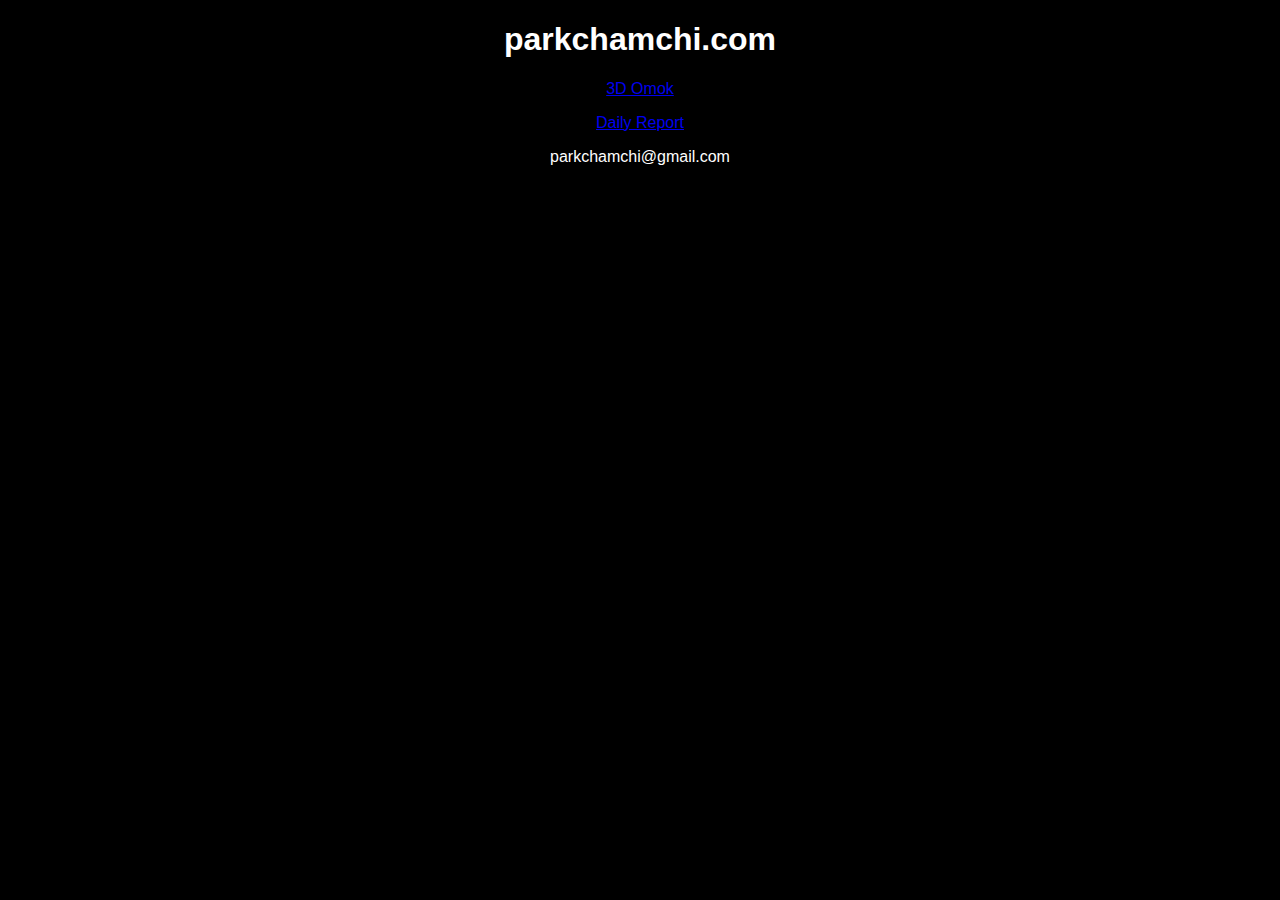
<file: web/index.html>
<!DOCTYPE html>
<!--
To change this license header, choose License Headers in Project Properties.
To change this template file, choose Tools | Templates
and open the template in the editor.
-->
<html>
    <head>
        <title>parkchamchi.com home</title>
        <meta charset="UTF-8">
        <meta name="viewport" content="width=device-width, initial-scale=1.0">
        <link rel="stylesheet" type="text/css" href="styles/index.css">
    </head>
    <body>
        <h1>parkchamchi.com</h1>
        
        <p><a href="3domok">3D Omok</a></p>
        <p><a href="dailyreport">Daily Report</a></p>
        
        <footer>parkchamchi@gmail.com</footer>
    </body>
</html>
</file>
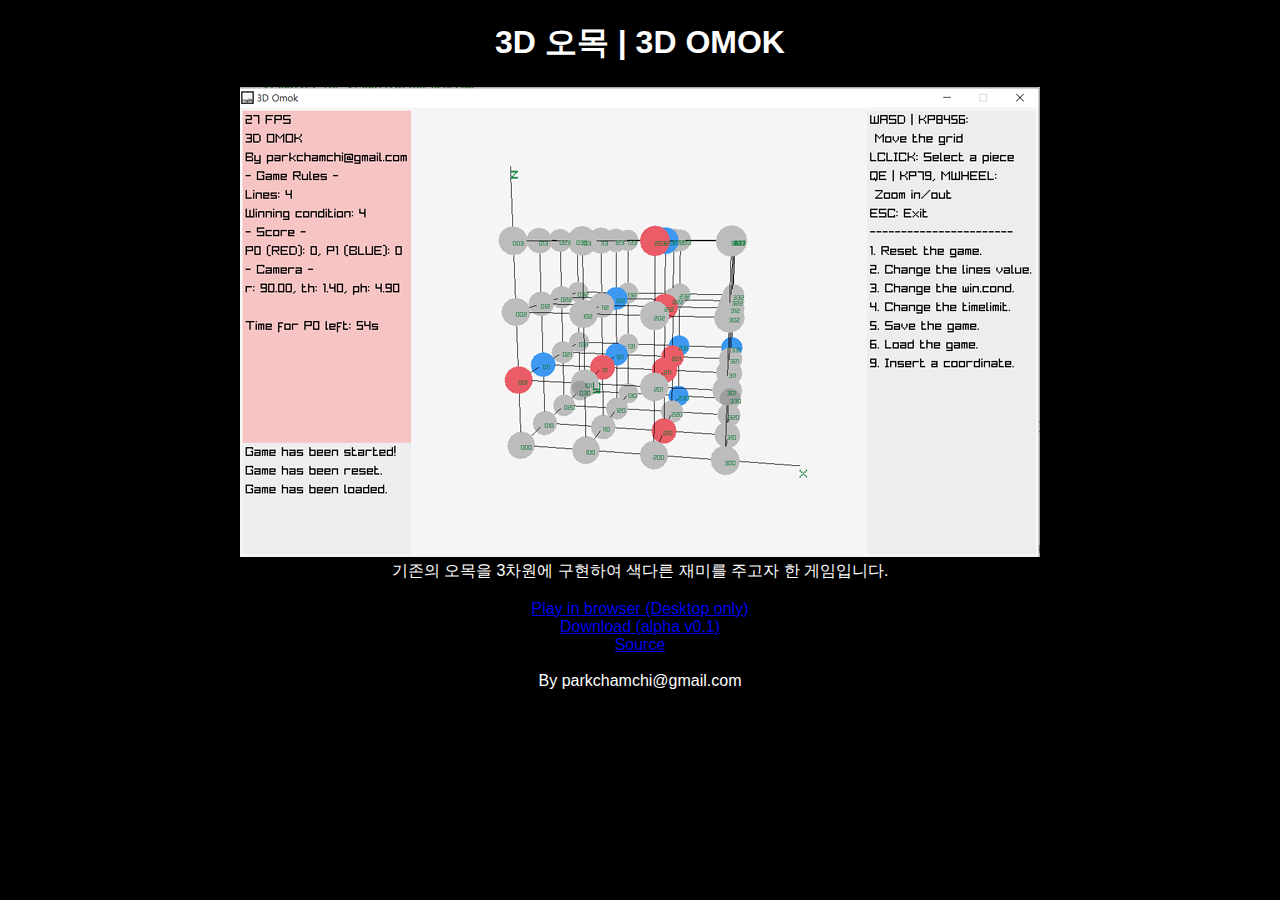
<file: web/3domok/index.html>
<!DOCTYPE html>
<html>
	<head>
		<meta charset="utf-8">
    	<title>3D OMOK</title>
    	<link rel="stylesheet" type="text/css" href="../styles/index.css">
  </head> 

  <body>
		<h1>3D 오목 | 3D OMOK</h1>
		<p>
			<img src="screenshot.png" alt="screenshot"><br>
			기존의 오목을 3차원에 구현하여 색다른 재미를 주고자 한 게임입니다.<br>
			<br>
			<a href="./game">Play in browser (Desktop only)</a><br>
			<a href="http://github.com/parkchamchi/3domok/releases">Download (alpha v0.1)</a><br>
			<a href="http://github.com/parkchamchi/3domok">Source</a><br>
			<br>
			By parkchamchi@gmail.com
		</p>
	</body>
</html>
</file>
<file: web/styles/index.css>
body {
	background-color: #000000;
	color: #ffffff;
	font-family: sans-serif;
	text-align: center;
}
</file>
